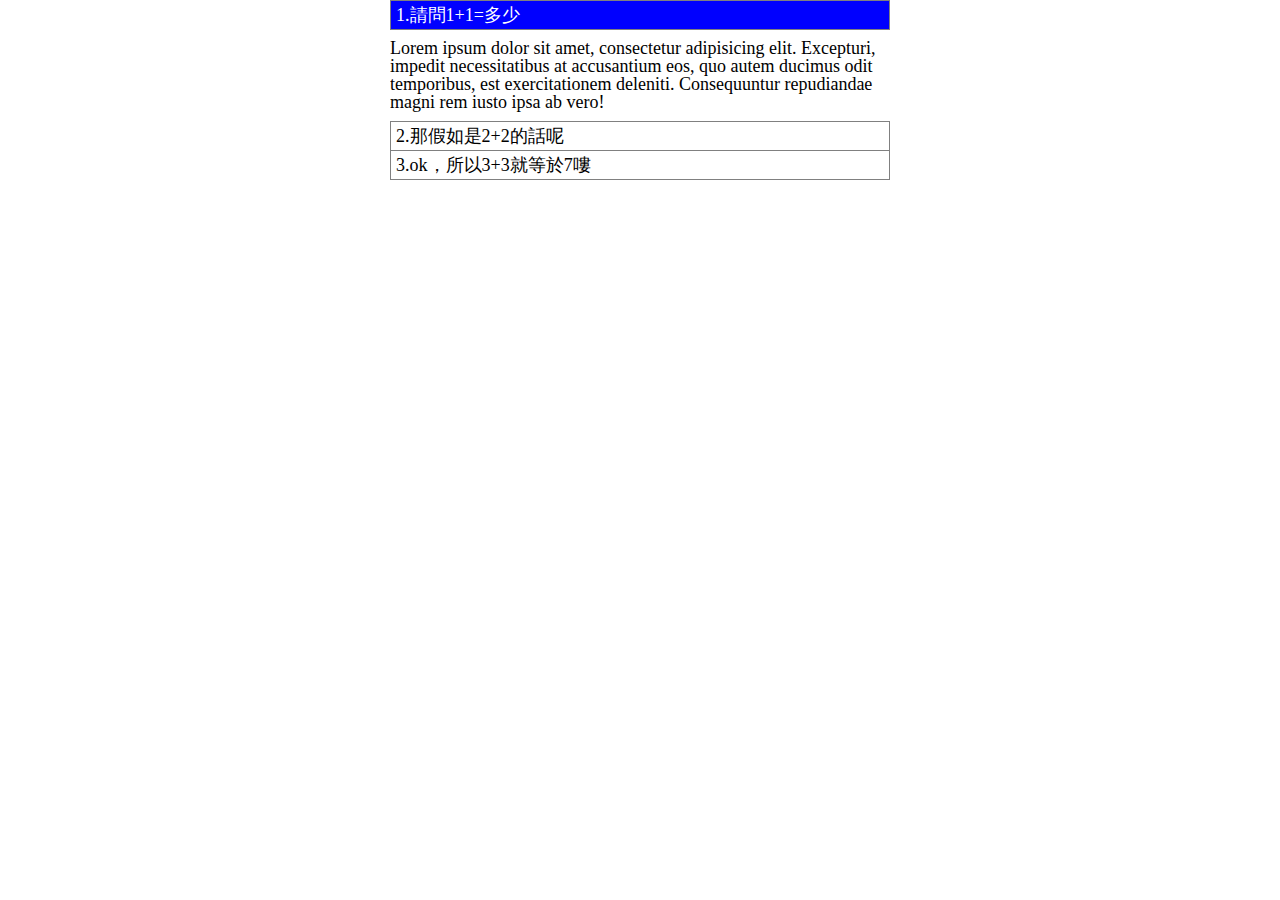
<file: QA收合選單模組（適用純文字）_純js/QA.html>
<!DOCTYPE html>
<html lang="en">
<head>
  <meta charset="UTF-8">
  <meta http-equiv="X-UA-Compatible" content="IE=edge">
  <meta name="viewport" content="width=device-width, initial-scale=1.0">
  <title>Document</title>
  <style>
    /* http://meyerweb.com/eric/tools/css/reset/ 
   v2.0 | 20110126
   License: none (public domain)
*/

html, body, div, span, applet, object, iframe,
h1, h2, h3, h4, h5, h6, p, blockquote, pre,
a, abbr, acronym, address, big, cite, code,
del, dfn, em, img, ins, kbd, q, s, samp,
small, strike, strong, sub, sup, tt, var,
b, u, i, center,
dl, dt, dd, ol, ul, li,
fieldset, form, label, legend,
table, caption, tbody, tfoot, thead, tr, th, td,
article, aside, canvas, details, embed, 
figure, figcaption, footer, header, hgroup, 
menu, nav, output, ruby, section, summary,
time, mark, audio, video {
  margin: 0;
  padding: 0;
  border: 0;
  font-size: 100%;
  font: inherit;
  vertical-align: baseline;
}
/* HTML5 display-role reset for older browsers */
article, aside, details, figcaption, figure, 
footer, header, hgroup, menu, nav, section {
  display: block;
}
body {
  line-height: 1;
}
ol, ul {
  list-style: none;
}
blockquote, q {
  quotes: none;
}
blockquote:before, blockquote:after,
q:before, q:after {
  content: '';
  content: none;
}
table {
  border-collapse: collapse;
  border-spacing: 0;
}
.questionList{
  margin: 0 auto;
  max-width: 500px
}
.question{
  border: 1px solid gray;
  padding: 5px;
  font-size: 18px;
  margin: 0 0 -1px 0;
}
.question:hover,.question.active{
  background: blue;
  color:#fff;
}
.answer{
  font-size: 18px;
  overflow: hidden;
  transition: .3s;
}
  </style>
</head>
<body>
  <div class="questionList">
    <div class="item">
      <p class="question" data-item="0">1.請問1+1=多少</p>
      <p class="answer">Lorem ipsum dolor sit amet, consectetur adipisicing elit. Excepturi, impedit necessitatibus at accusantium eos, quo autem ducimus odit temporibus, est exercitationem deleniti. Consequuntur repudiandae magni rem iusto ipsa ab vero!</p>
    </div>
    <div class="item">
      <p class="question" data-item="1">2.那假如是2+2的話呢</p>
      <p class="answer">Lorem ipsum dolor sit amet consectetur, adipisicing elit. A suscipit asperiores obcaecati, voluptates at neque iusto soluta dignissimos cupiditate excepturi consequuntur error? Explicabo similique repellendus mollitia quas velit et sunt!</p>
    </div>
    <div class="item">
      <p class="question" data-item="2">3.ok，所以3+3就等於7嘍</p>
      <p class="answer">Lorem ipsum dolor, sit amet consectetur adipisicing elit. Ipsum aperiam delectus debitis officia, expedita, minima explicabo veritatis veniam nostrum obcaecati nesciunt? Est, autem incidunt? Ullam maiores debitis perspiciatis corporis sed?</p>
    </div>
  </div>
  <script>
    const question = document.querySelectorAll('.question');
    const answer = document.querySelectorAll('.answer');
    let answerHeight = [];

    init();

    function init(){
      answer.forEach(function(item){
        answerHeight.push(item.offsetHeight);
        item.style.height = '0px';
        item.style.padding = '0px';
      })
      question[0].classList.add('active');
      answer[0].style.height = `${answerHeight[0]}px`;
      answer[0].style.padding = "2% 0";
    }

    document.querySelector('.questionList').addEventListener('click',function(e){

      //判斷是否點擊到問題
      if(e.target.classList.contains('question')){
        const questionNum =  e.target.dataset.item;

        if(e.target.classList.contains('active')){
          question[questionNum].classList.remove('active');
          answer[questionNum].style.height = '0px';
          answer[questionNum].style.padding = '0';
          return
        }else{
          //讓所有答案都先關閉
          question.forEach(function(item,index){
            item.classList.remove('active'); //不需要讓問題增加 class 的話可刪除此行（記得也把 css 刪除！）
            answer[index].style.height = '0px';
            answer[index].style.padding = '0';
          })
          //打開點擊的問題的答案
          question[questionNum].classList.add('active'); //不需要讓問題增加 class 的話可刪除此行（記得也把 css 刪除！）
          answer[questionNum].style.height = `${answerHeight[questionNum]}px`;
          answer[questionNum].style.padding = "2% 0";
        }
      }
    })
  </script>
</body>
</html>
</file>
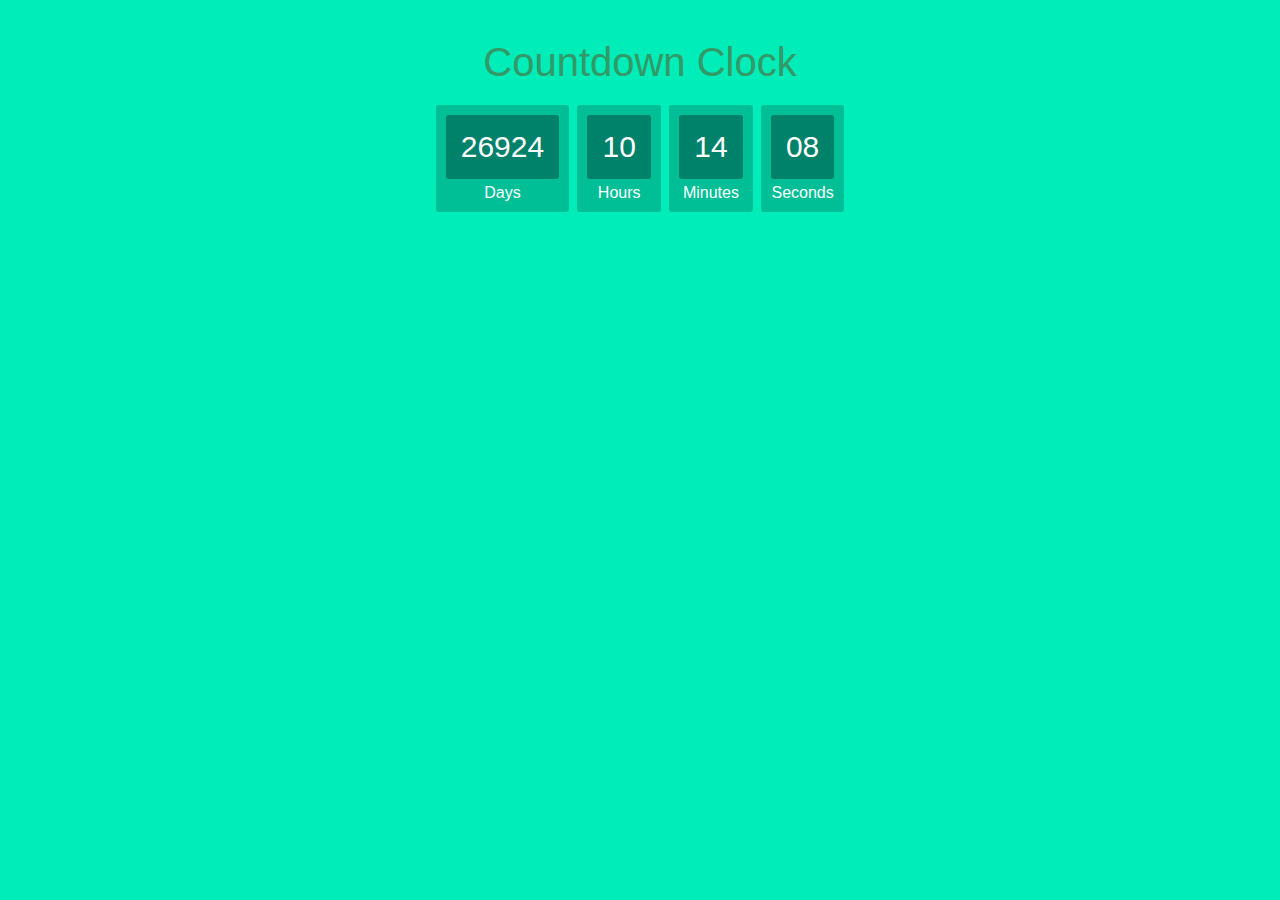
<file: 倒數計時模組/倒數計時模組(orig).html>
<!DOCTYPE html>
<html lang="en">
<head>
  <meta charset="UTF-8">
  <meta http-equiv="X-UA-Compatible" content="IE=edge">
  <meta name="viewport" content="width=device-width, initial-scale=1.0">
  <title>Document</title>
  <style type="text/css"> 
    body{ 
      text-align: center; 
      background: #00ECB9; 
    font-family: sans-serif; 
    font-weight: 100; 
  } 
   
  h1{ 
    color: #396; 
    font-weight: 100; 
    font-size: 40px; 
    margin: 40px 0px 20px; 
  } 
   
  #clockdiv{ 
      font-family: sans-serif; 
      color: #fff; 
      display: inline-block; 
      font-weight: 100; 
      text-align: center; 
      font-size: 30px; 
  } 
   
  #clockdiv > div{ 
      padding: 10px; 
      border-radius: 3px; 
      background: #00BF96; 
      display: inline-block; 
  } 
   
  #clockdiv div > span{ 
      padding: 15px; 
      border-radius: 3px; 
      background: #00816A; 
      display: inline-block; 
  } 
   
  .smalltext{ 
      padding-top: 5px; 
      font-size: 16px; 
  } 
    </style> 
</head>
<body>
  <h1>Countdown Clock</h1> 
<div id="clockdiv"> 
  <div> 
    <span class="days"></span> 
    <div class="smalltext">Days</div> 
  </div> 
  <div> 
    <span class="hours"></span> 
    <div class="smalltext">Hours</div> 
  </div> 
  <div> 
    <span class="minutes"></span> 
    <div class="smalltext">Minutes</div> 
  </div> 
  <div> 
    <span class="seconds"></span> 
    <div class="smalltext">Seconds</div> 
  </div> 
</div> 
<script type="text/javascript"> 
  function getTimeRemaining(endtime) { 
  const total = Date.parse(endtime) - Date.parse(new Date()); 
  const seconds = Math.floor((total / 1000) % 60); 
  const minutes = Math.floor((total / 1000 / 60) % 60); 
  const hours = Math.floor((total / (1000 * 60 * 60)) % 24); 
  const days = Math.floor(total / (1000 * 60 * 60 * 24)); 
   
  return { 
    total, 
    days, 
    hours, 
    minutes, 
    seconds 
  }; 
} 
 
function initializeClock(id, endtime) { 
  const clock = document.getElementById(id); 
  const daysSpan = clock.querySelector('.days'); 
  const hoursSpan = clock.querySelector('.hours'); 
  const minutesSpan = clock.querySelector('.minutes'); 
  const secondsSpan = clock.querySelector('.seconds'); 
 
  function updateClock() { 
    const t = getTimeRemaining(endtime); 
 
    daysSpan.innerHTML = t.days; 
    hoursSpan.innerHTML = ('0' + t.hours).slice(-2); 
    minutesSpan.innerHTML = ('0' + t.minutes).slice(-2); 
    secondsSpan.innerHTML = ('0' + t.seconds).slice(-2); 
 
    if (t.total <= 0) { 
      clearInterval(timeinterval);
      alert("Time's up !");
    } 
  } 
 
  updateClock(); 
  const timeinterval = setInterval(updateClock, 1000); 
} 

//台灣：GMT+8
const deadline = 'April 12 2100 00:13:59 GMT+0800'; 
console.log(deadline);
initializeClock('clockdiv', deadline); 
</script> 
</body>
</html>
</file>
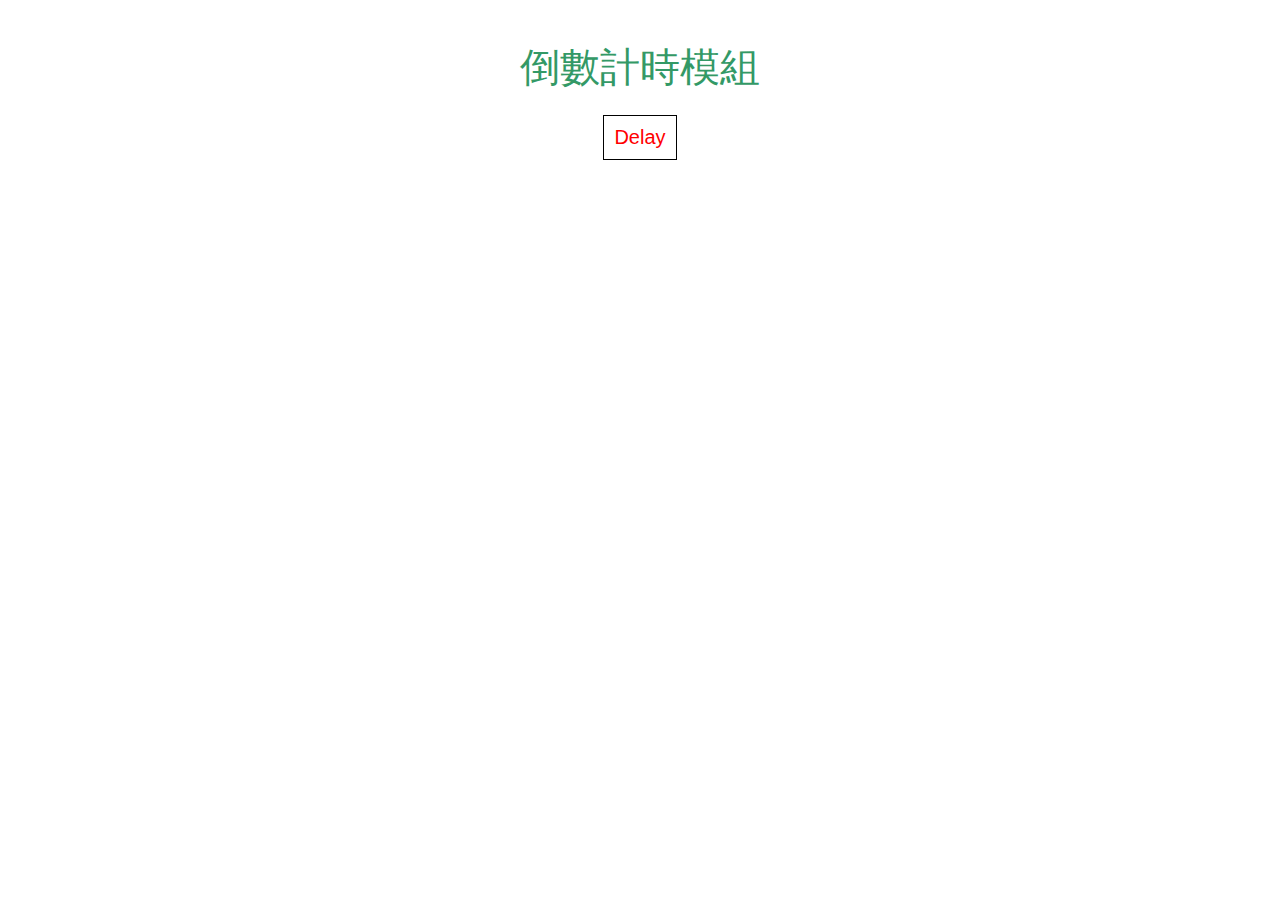
<file: 倒數計時模組/倒數計時模組(修正).html>
<!DOCTYPE html>
<html lang="en">
<head>
  <meta charset="UTF-8">
  <meta http-equiv="X-UA-Compatible" content="IE=edge">
  <meta name="viewport" content="width=device-width, initial-scale=1.0">
  <title>Document</title>
  <style type="text/css"> 
  body{ 
  text-align: center; 
  } 
   
  h1{ 
  color: #396; 
  font-weight: 100; 
  font-size: 40px; 
  margin: 40px 0px 20px; 
  } 
   
  #clockdiv{ 
    font-family: sans-serif; 
    color: black; 
    display: inline-block; 
    font-weight: 100; 
    text-align: center; 
    font-size: 20px; 
    border: 1px solid black;
    padding: 10px;
  } 
   
  #clockdiv span{ 
    border-radius: 3px; 
    display: inline-block; 
  } 

  .colon{
    font-size: 25px;
  }

  #clockdiv .timesUp{
    display: none;
  }
    </style> 
</head>
<body>
  <h1>倒數計時模組</h1> 
<div id="clockdiv"> 
  <span class="days"></span> 
  <span class="hours"></span>
  <span class='colon'>:</span>
  <span class="minutes"></span>
  <span class='colon'>:</span>
  <span class="seconds"></span>
  <!-- <span class='timesUp'>時間到！</span> -->
</div> 
<script type="text/javascript"> 
  function getTimeRemaining(endtime) { 
  const total = Date.parse(endtime) - Date.parse(new Date()); 
  const seconds = Math.floor((total / 1000) % 60); 
  const minutes = Math.floor((total / 1000 / 60) % 60); 
  const hours = Math.floor((total / (1000 * 60 * 60)) % 24); 
  const days = Math.floor(total / (1000 * 60 * 60 * 24)); 
   
  return { 
    total, 
    days, 
    hours, 
    minutes, 
    seconds 
  }; 
} 
 
function initializeClock(id, endtime) { 
  const clock = document.getElementById(id); 
  const daysSpan = clock.querySelector('.days'); 
  const hoursSpan = clock.querySelector('.hours'); 
  const minutesSpan = clock.querySelector('.minutes'); 
  const secondsSpan = clock.querySelector('.seconds');
  const colon = document.querySelector('.colon');
  const clockdiv = document.getElementById('clockdiv');
 
  function updateClock() { 
    const t = getTimeRemaining(endtime); 
 
    daysSpan.innerHTML = t.days + '天'; 
    hoursSpan.innerHTML = ('0' + t.hours).slice(-2); 
    minutesSpan.innerHTML = ('0' + t.minutes).slice(-2); 
    secondsSpan.innerHTML = ('0' + t.seconds).slice(-2); 
    if(t.days == 0 ){
      daysSpan.style.display = 'none';
    }else{
      hoursSpan.style.display = 'none';
      minutesSpan.style.display = 'none';
      secondsSpan.style.display = 'none';
    }

    if (t.total <= 0) {
      daysSpan.style.display = 'none';
      hoursSpan.style.display = 'none';
      minutesSpan.style.display = 'none';
      secondsSpan.style.display = 'none';
      clockdiv.innerHTML = `<span style='color:red'>Delay</span>`;
      clearInterval(timeinterval);
    } 
  } 
 
  updateClock(); 
  const timeinterval = setInterval(updateClock, 1000); 
} 

//台灣：GMT+8
const deadline = 'April 20 2021 23:03:50 GMT+0800'; 
console.log(deadline);
initializeClock('clockdiv', deadline); 
</script> 
</body>
</html>
</file>
